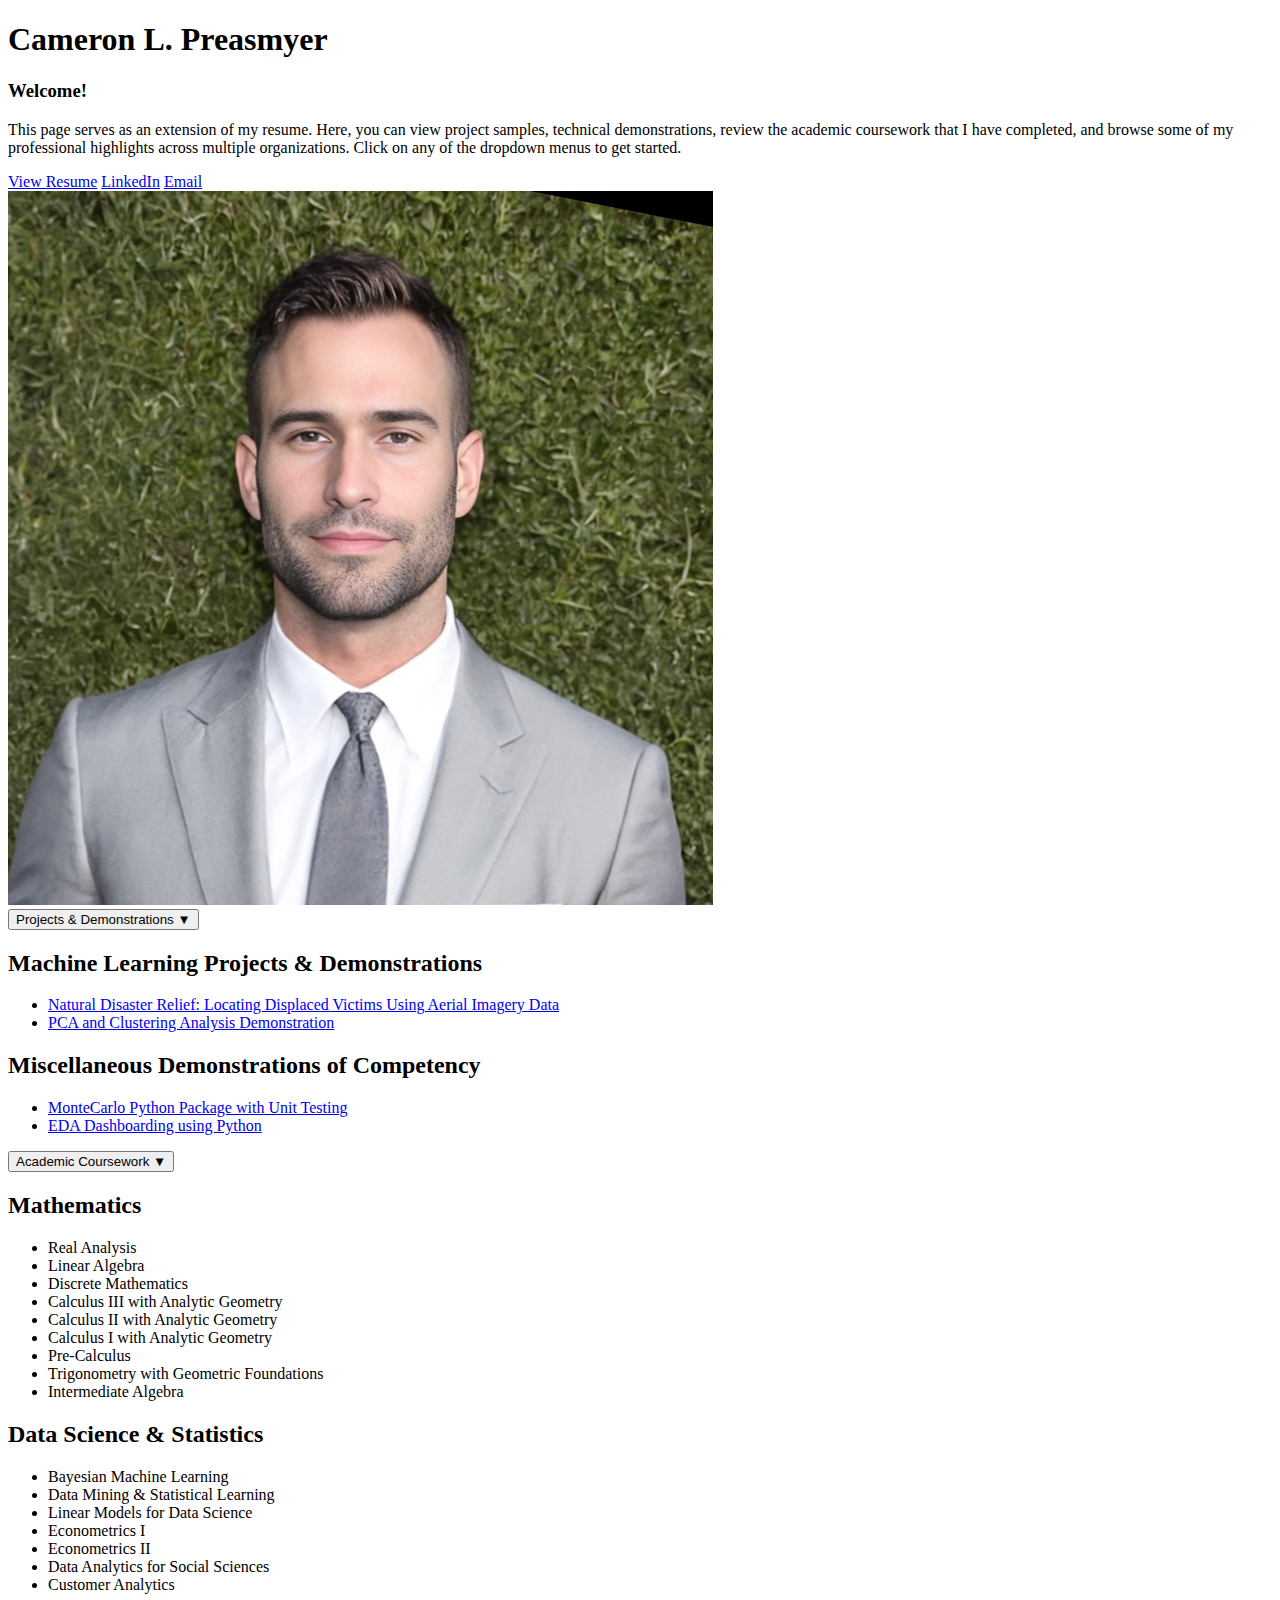
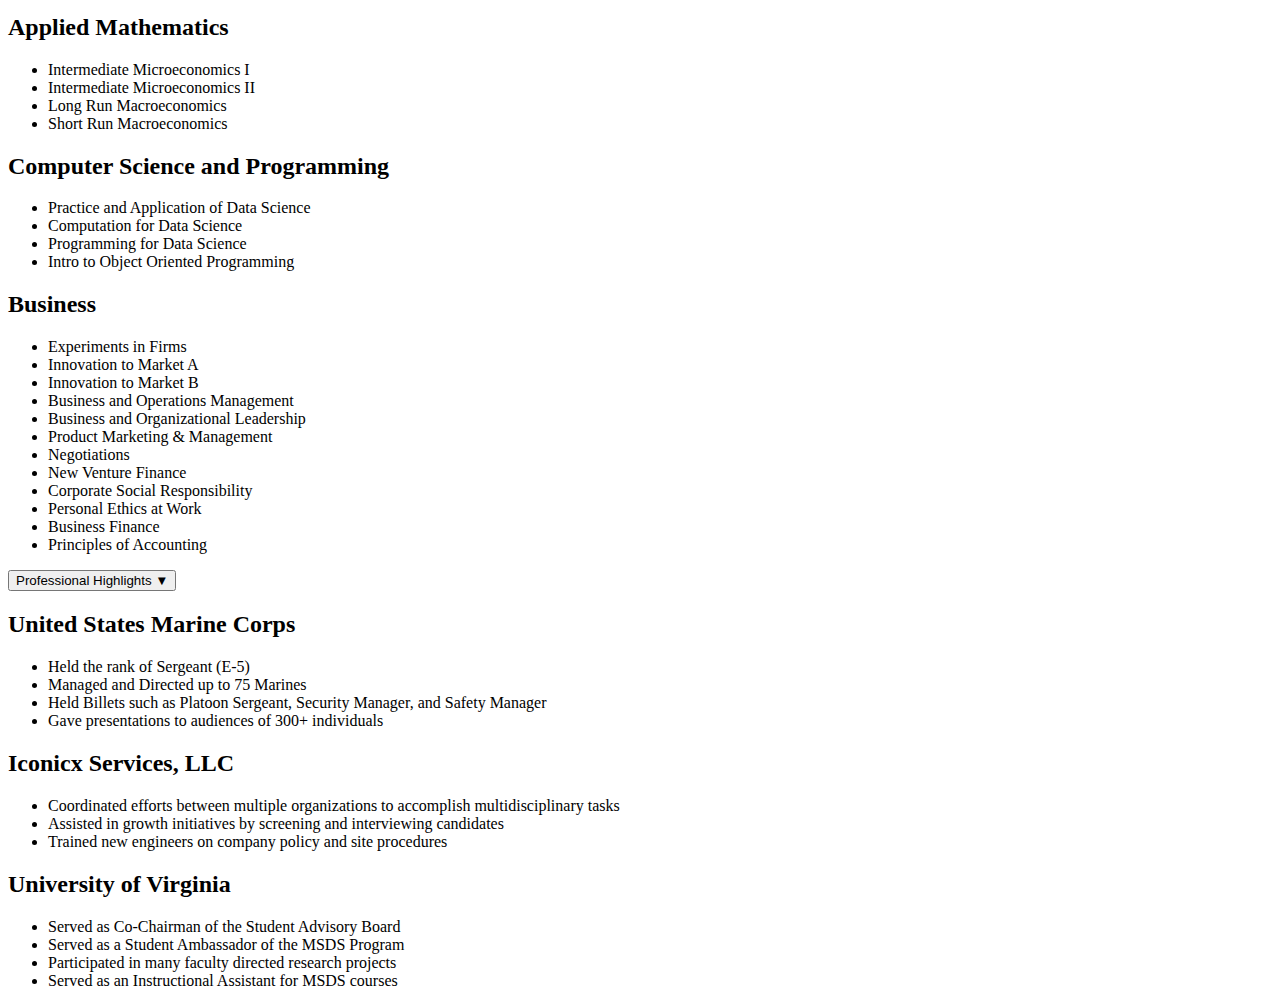
<file: index.html>
<!DOCTYPE html>
<html lang="en">
<head>
    <meta charset="UTF-8">
    <meta name="viewport" content="width=device-width, initial-scale=1.0">
    <title>Cameron's Portfolio</title>
    <link rel="stylesheet" href="style.css">
</head>
<body>
    <header id="personal-header">
    <div class="bio">
        <h1>Cameron L. Preasmyer</h1>
        <h3>Welcome!</h3>
        <p>This page serves as an extension of my resume. Here, you can view project samples, technical demonstrations, review the academic coursework that I have completed, and browse some of my professional highlights across multiple organizations. Click on any of the dropdown menus to get started.</p>
        <div class="button-group">
            <a href="assets/Preasmyer_Resume_2025.pdf" target="_blank" class="btn">View Resume</a>
            <a href="https://www.linkedin.com/in/preasmyer/" target="_blank" class="btn">LinkedIn</a>
            <a href="mailto:spc6uz@virginia.edu" class="btn">Email</a>
        </div>
    </div>
    <div class="profile-img">
        <img src="assets/IMG_5469.jpeg" alt="Profile Picture">
    </div>
</header>

    <!-- Collapsible Sections -->
<div class="collapsible-section">
    <button class="toggle-btn" onclick="toggleSection('projects-content')">Projects & Demonstrations ▼</button>
    <div id="projects-content" class="content">
        <h2>Machine Learning Projects & Demonstrations</h2>
        <ul>
            <li><a href="ML1.html">Natural Disaster Relief: Locating Displaced Victims Using Aerial Imagery Data</a></li>
            <li><a href="PCA_Clustering.pdf">PCA and Clustering Analysis Demonstration</a></li>
        </ul>
        <h2>Miscellaneous Demonstrations of Competency</h2>
        <ul>
            <li><a href="https://github.com/Preasmyer/DS6001-Final-Project">MonteCarlo Python Package with Unit Testing</a></li>
            <li><a href="https://cp9195.pythonanywhere.com/">EDA Dashboarding using Python</a></li>
        </ul>
    </div>
</div>

<div class="collapsible-section">
    <button class="toggle-btn" onclick="toggleSection('courses-content')">Academic Coursework ▼</button>
    <div id="courses-content" class="content">
        <h2>Mathematics</h2>
        <ul>
            <li><span class="tooltip" data-tooltip="Topics include sequences and series of numbers, continuity and differentiability of real-valued functions of one variable, the Riemann integral, sequences of functions, and power series.">Real Analysis</span></li>
            <li><span class="tooltip" data-tooltip="Covers matrices, vector spaces, determinants, solutions of systems of linear equations, basis and dimension,
                    eigenvalues, and eigenvectors">Linear Algebra</span></li>
            <li>Discrete Mathematics</li>
            <li>Calculus III with Analytic Geometry</li>
            <li>Calculus II with Analytic Geometry</li>
            <li>Calculus I with Analytic Geometry</li>
            <li>Pre-Calculus</li>
            <li>Trigonometry with Geometric Foundations</li>
            <li>Intermediate Algebra</li>
        </ul>
        <h2>Data Science & Statistics</h2>
        <ul>
            <li>Bayesian Machine Learning</li>
            <li>Data Mining & Statistical Learning</li>
            <li>Linear Models for Data Science</li>
            <li>Econometrics I</li>
            <li>Econometrics II</li>
            <li>Data Analytics for Social Sciences</li>
            <li>Customer Analytics</li>
        </ul>
        <h2>Applied Mathematics</h2>
        <ul>
            <li>Intermediate Microeconomics I</li>
            <li>Intermediate Microeconomics II</li>
            <li>Long Run Macroeconomics</li>
            <li>Short Run Macroeconomics</li>
        </ul>
        <h2>Computer Science and Programming</h2>
        <ul>
            <li>Practice and Application of Data Science</li>
            <li>Computation for Data Science</li>
            <li>Programming for Data Science</li>
            <li>Intro to Object Oriented Programming</li>
        </ul>
        <h2>Business</h2>
        <ul>
            <li>Experiments in Firms</li>
            <li>Innovation to Market A</li>
            <li>Innovation to Market B</li>
            <li>Business and Operations Management</li>
            <li>Business and Organizational Leadership</li>
            <li>Product Marketing & Management</li>
            <li>Negotiations</li>
            <li>New Venture Finance</li>
            <li>Corporate Social Responsibility</li>
            <li>Personal Ethics at Work</li>
            <li>Business Finance</li>
            <li>Principles of Accounting</li>
        </ul>
    </div>
</div>

<div class="collapsible-section">
    <button class="toggle-btn" onclick="toggleSection('career-content')">Professional Highlights ▼</button>
    <div id="career-content" class="content">
        <h2>United States Marine Corps</h2>
        <ul>
            <li>Held the rank of Sergeant (E-5)</li>
            <li>Managed and Directed up to 75 Marines</li>
            <li>Held Billets such as Platoon Sergeant, Security Manager, and Safety Manager</li>
            <li>Gave presentations to audiences of 300+ individuals</li>
        </ul>
        <h2>Iconicx Services, LLC</h2>
        <ul>
            <li>Coordinated efforts between multiple organizations to accomplish multidisciplinary tasks</li>
            <li>Assisted in growth initiatives by screening and interviewing candidates</li>
            <li>Trained new engineers on company policy and site procedures</li>
        </ul>
        <h2>University of Virginia</h2>
        <ul>
            <li>Served as Co-Chairman of the Student Advisory Board</li>
            <li>Served as a Student Ambassador of the MSDS Program</li>
            <li>Participated in many faculty directed research projects</li>
            <li>Served as an Instructional Assistant for MSDS courses</li>
        </ul>
    </div>
</div>

    </main>
    <script src="javascript.js"></script>
</body>
</html>
</file>
<file: style.css>

</file>
